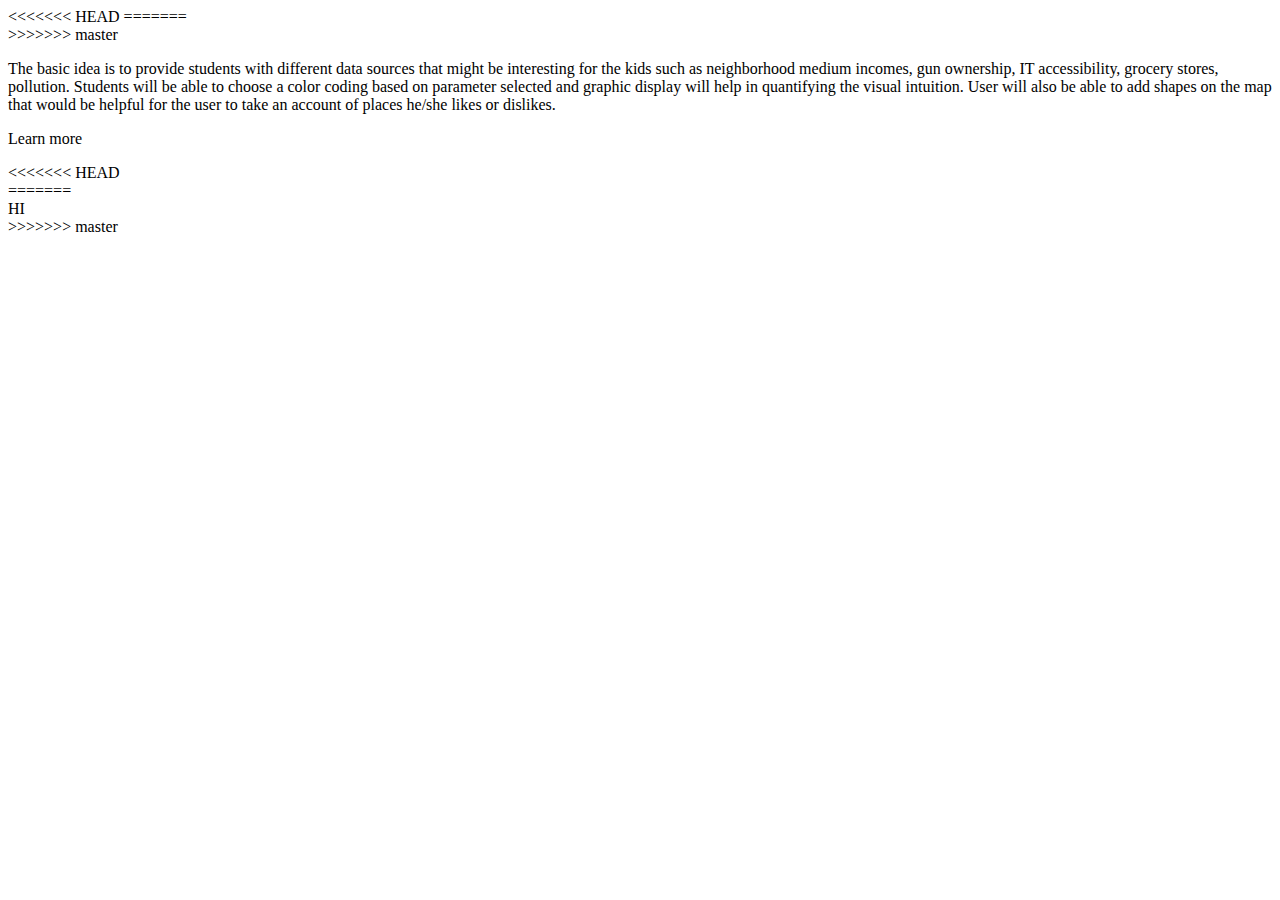
<file: app/views/about.html>
<<<<<<< HEAD

<body ng-controller="ChartsCtrl">

=======
<body ng-controller="AboutCtrl">
<div class="jumbotron">
>>>>>>> master

<div class="jumbotron">
<div class="border">
<!-- <div data-ac-chart="'bar'" data-ac-data="data" data-ac-config="config" class="chart"></div>
</div> -->
    <p class="bg-primary">The basic idea is to provide students with different data sources that might be interesting for the kids such as neighborhood medium incomes, gun ownership, IT accessibility, grocery stores, pollution. Students will be able to choose a color coding based on parameter selected and graphic display will help in quantifying the visual intuition.
    User will also be able to add shapes on the map that would be helpful for the user to take an account of places he/she likes or dislikes.
    </p>
    <p><a class="btn btn-primary btn-lg" role="button">Learn more</a></p>

<<<<<<< HEAD
</div>



</body>
=======

</div>
<div class="border">
<div data-ac-chart="'bar'" data-ac-data="data" data-ac-config="config" class="chart">HI</div>
</div>
</body>
>>>>>>> master
</file>
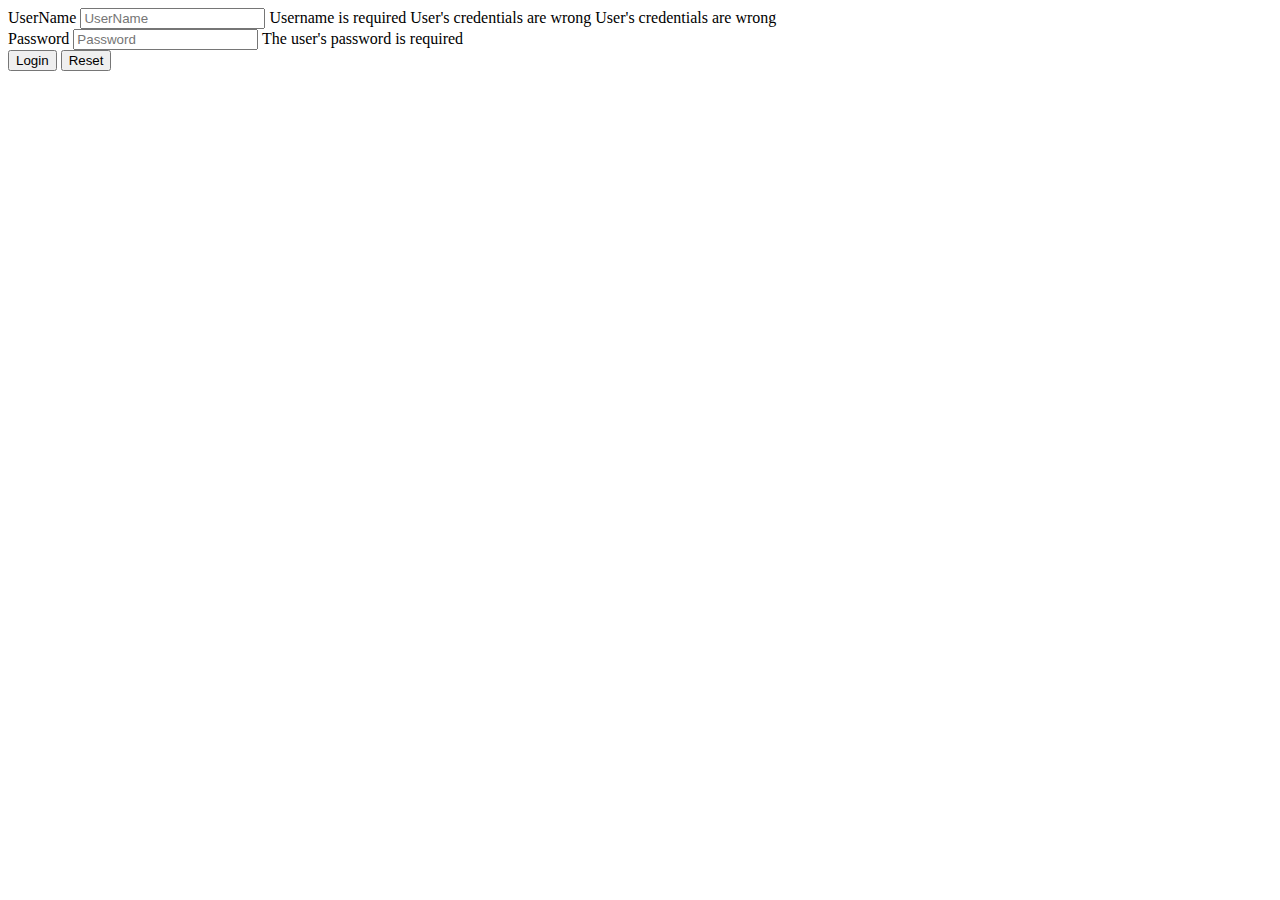
<file: app/views/login.html>
<body ng-controller="LoginCtrl">
	<div class="container" >
		<div class="jumbotron">
			<form name="loginForm" novalidate>
				<div class="form-group" show-errors>
				<label class="control-label">UserName</label>
				<input type="text" class="form-control input-sm" name="username" ng-model="credentials.username" required placeholder="UserName" ng-minlength="3" ng-maxlength="8"/>
				<span class="help-block" ng-if="loginForm.username.$error.required"> Username is required</span>
				<span class="help-block" ng-if="loginForm.password.$error.ng-minlength">User's credentials are wrong</span>
				<span class="help-block" ng-if="loginForm.password.$error.ng-maxlength">User's credentials are wrong</span>
				</div>
				<div class="form-group" show-errors>
					<label class="control-label">Password</label>
					<input type="password" class="form-control input-sm" name="password" ng-model="credentials.password" required placeholder="Password" />
					<span class="help-block" ng-if="loginForm.password.$error.required">The user's password is required</span>
					
				</div>
			<button class="btn btn-primary" ng-click="login(credentials)">Login</button>
			<button class="btn btn-primary" ng-click="reset()">Reset</button>
			</form>
		</div>
	</div>
</body>
</file>
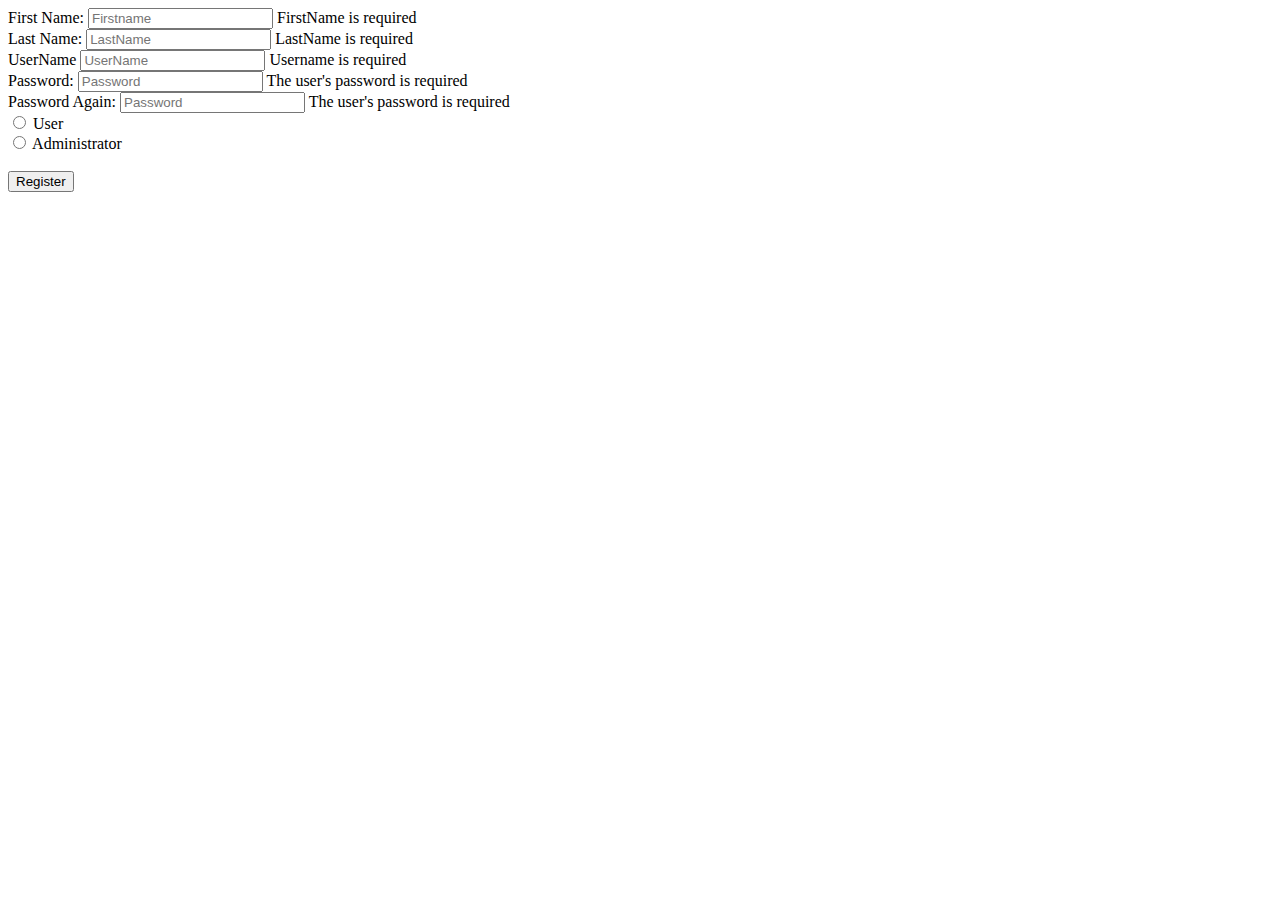
<file: app/views/register.html>
<body ng-controller="LoginCtrl">	
	<div class="container">	
		<div class="jumbotron">
			<form name="registerForm" novalidate>
				<div class="form-group" show-errors>
					<label class="control-label">First Name:</label>
					<input type="text" class="form-control input-sm" name="firstname" ng-model="newuser.firstname" required placeholder="Firstname" />
					<span class="help-block" ng-if="registerForm.firstname.$error.required"> FirstName is required</span>
				</div>
				<div class="form-group" show-errors>
					<label class="control-label">Last Name:</label>
					<input type="text" class="form-control input-sm" name="LastName" ng-model="newuser.LastName" required placeholder="LastName" />
					<span class="help-block" ng-if="registerForm.LastName.$error.required"> LastName is required</span>
				</div>
				<div class="form-group" show-errors>
					<label class="control-label">UserName</label>
					<input type="text" class="form-control input-sm" name="username" ng-model="newuser.username" required placeholder="UserName" />
					<span class="help-block" ng-if="registerForm.username.$error.required"> Username is required</span>
				</div>
				<div class="form-group" show-errors>
					<label class="control-label">Password:</label>
					<input type="password" class="form-control input-sm" name="password1" ng-model="newuser.password1" required placeholder="Password" />
					<span class="help-block" ng-if="registerForm.password1.$error.required">The user's password is required</span>
				</div>
				<div class="form-group" show-errors>
					<label class="control-label">Password Again:</label>
					<input type="password" class="form-control input-sm" name="password2" ng-model="newuser.password2" required placeholder="Password" />
					<span class="help-block" ng-if="registerForm.password2.$error.required">The user's password is required</span>
				</div>
				<div class="form-group" show-errors>
					<input type="radio" ng-model="newuser.typeuser" value="user" ng-required>  User <br/>
					<input type="radio" ng-model="newuser.typeuser" ng-value="Administrator" ng-required> Administrator <br/>	<br>
				</div>	
				<button class="btn btn-primary" ng-click="register(newuser)">Register</button>
			</form>
		</div>
	</div>	
</body>
</file>
